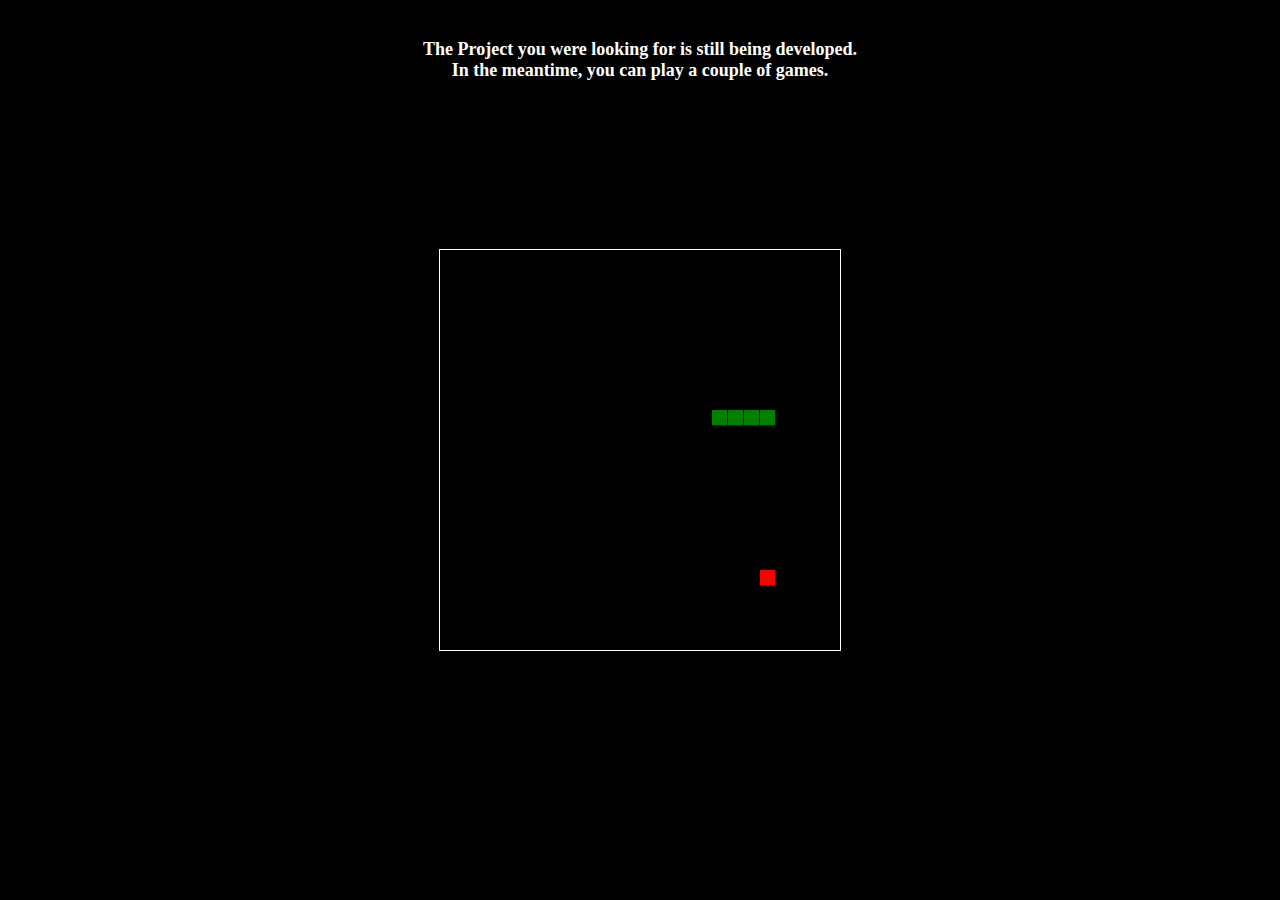
<file: easter_egg.html>
<!DOCTYPE html>
<html>
<head>
  <title>Easter Egg</title>
  <style>
  html, body {
    height: 100%;
    margin: 0;
  }

  body {
    background: black;
    display: flex;
    align-items: center;
    justify-content: center;
  }
  canvas {
    border: 1px solid white;
  }
  .title {
    color: white;
    position: absolute;
    top: 3%;
    font-size: large;
    text-align: center;
  }
  </style>
</head>
<body>
<h1 class="title">The Project you were looking for is still being developed. <br> In the meantime, you can play a couple of games.</h1>
<canvas width="400" height="400" id="game"></canvas>
<script>
var canvas = document.getElementById('game');
var context = canvas.getContext('2d');

var grid = 16;
var count = 0;
  
var snake = {
  x: 160,
  y: 160,
  
  // snake velocity. moves one grid length every frame in either the x or y direction
  dx: grid,
  dy: 0,
  
  // keep track of all grids the snake body occupies
  cells: [],
  
  // length of the snake. grows when eating an apple
  maxCells: 4
};
var apple = {
  x: 320,
  y: 320
};

// get random whole numbers in a specific range
// @see https://stackoverflow.com/a/1527820/2124254
function getRandomInt(min, max) {
  return Math.floor(Math.random() * (max - min)) + min;
}

// game loop
function loop() {
  requestAnimationFrame(loop);

  // slow game loop to 15 fps instead of 60 (60/15 = 4)
  if (++count < 4) {
    return;
  }

  count = 0;
  context.clearRect(0,0,canvas.width,canvas.height);

  // move snake by it's velocity
  snake.x += snake.dx;
  snake.y += snake.dy;

  // wrap snake position horizontally on edge of screen
  if (snake.x < 0) {
    snake.x = canvas.width - grid;
  }
  else if (snake.x >= canvas.width) {
    snake.x = 0;
  }
  
  // wrap snake position vertically on edge of screen
  if (snake.y < 0) {
    snake.y = canvas.height - grid;
  }
  else if (snake.y >= canvas.height) {
    snake.y = 0;
  }

  // keep track of where snake has been. front of the array is always the head
  snake.cells.unshift({x: snake.x, y: snake.y});

  // remove cells as we move away from them
  if (snake.cells.length > snake.maxCells) {
    snake.cells.pop();
  }

  // draw apple
  context.fillStyle = 'red';
  context.fillRect(apple.x, apple.y, grid-1, grid-1);

  // draw snake one cell at a time
  context.fillStyle = 'green';
  snake.cells.forEach(function(cell, index) {
    
    // drawing 1 px smaller than the grid creates a grid effect in the snake body so you can see how long it is
    context.fillRect(cell.x, cell.y, grid-1, grid-1);  

    // snake ate apple
    if (cell.x === apple.x && cell.y === apple.y) {
      snake.maxCells++;

      // canvas is 400x400 which is 25x25 grids 
      apple.x = getRandomInt(0, 25) * grid;
      apple.y = getRandomInt(0, 25) * grid;
    }

    // check collision with all cells after this one (modified bubble sort)
    for (var i = index + 1; i < snake.cells.length; i++) {
      
      // snake occupies same space as a body part. reset game
      if (cell.x === snake.cells[i].x && cell.y === snake.cells[i].y) {
        snake.x = 160;
        snake.y = 160;
        snake.cells = [];
        snake.maxCells = 4;
        snake.dx = grid;
        snake.dy = 0;

        apple.x = getRandomInt(0, 25) * grid;
        apple.y = getRandomInt(0, 25) * grid;
      }
    }
  });
}

// listen to keyboard events to move the snake
document.addEventListener('keydown', function(e) {
  // prevent snake from backtracking on itself by checking that it's 
  // not already moving on the same axis (pressing left while moving
  // left won't do anything, and pressing right while moving left
  // shouldn't let you collide with your own body)
  
  // left arrow key
  if (e.which === 37 && snake.dx === 0) {
    snake.dx = -grid;
    snake.dy = 0;
  }
  // up arrow key
  else if (e.which === 38 && snake.dy === 0) {
    snake.dy = -grid;
    snake.dx = 0;
  }
  // right arrow key
  else if (e.which === 39 && snake.dx === 0) {
    snake.dx = grid;
    snake.dy = 0;
  }
  // down arrow key
  else if (e.which === 40 && snake.dy === 0) {
    snake.dy = grid;
    snake.dx = 0;
  }
});

// start the game
requestAnimationFrame(loop);
</script>
</body>
</html>
</file>
